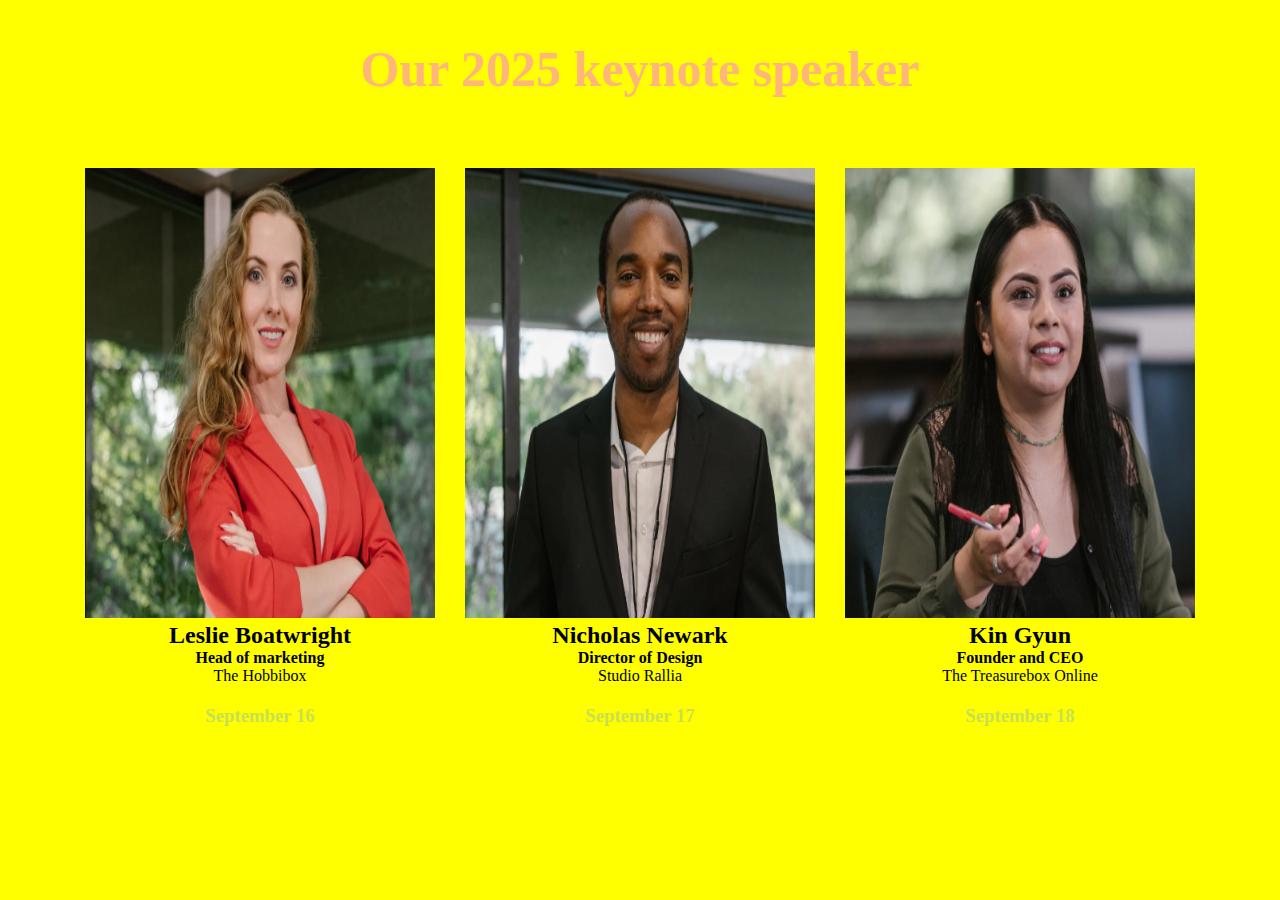
<file: index1.html>
<!DOCTYPE html>
<html lang="en">
<head>
    <meta charset="UTF-8">
    <meta http-equiv="X-UA-Compatible" content="IE=edge">
    <meta name="viewport" content="width=device-width, initial-scale=1.0">
    <title>Workshop-Five</title>
    <link rel="stylesheet" href="./week5/CSS/index1.css">
</head>
<body>
    <header>
        <div class="main">
            <h1>Our 2025 keynote speaker</h1>
        </div>
        <div class="image">
            <div class="image1">
                <img src="./week5/image/img3.png" alt="Women" height="100px" width="350px">
                <h2>Leslie Boatwright</h2>
                <h4>Head of marketing</h4>
                    <p>The Hobbibox</p>
                    <h3>September 16</h3>
            </div>
            <div class="image1">
                <img src="./week5/image/img.png" alt="Men" height="100px" width="350px">
                <h2>Nicholas Newark</h2>
                <h4>Director of Design</h4>
                <p>Studio Rallia</p>
                <h3>September 17</h3>
            </div>
            <div class="image1">
                <img src="./week5/image/img2.png" alt="people" height="100px"width="350px">
                <h2>Kin Gyun</h2>
                <h4>Founder and CEO</h4>
                    <p>The Treasurebox Online</p>
                    <h3>September 18</h3>
            </div>
        </div>
        
    </header>
</body>
</html>
</file>
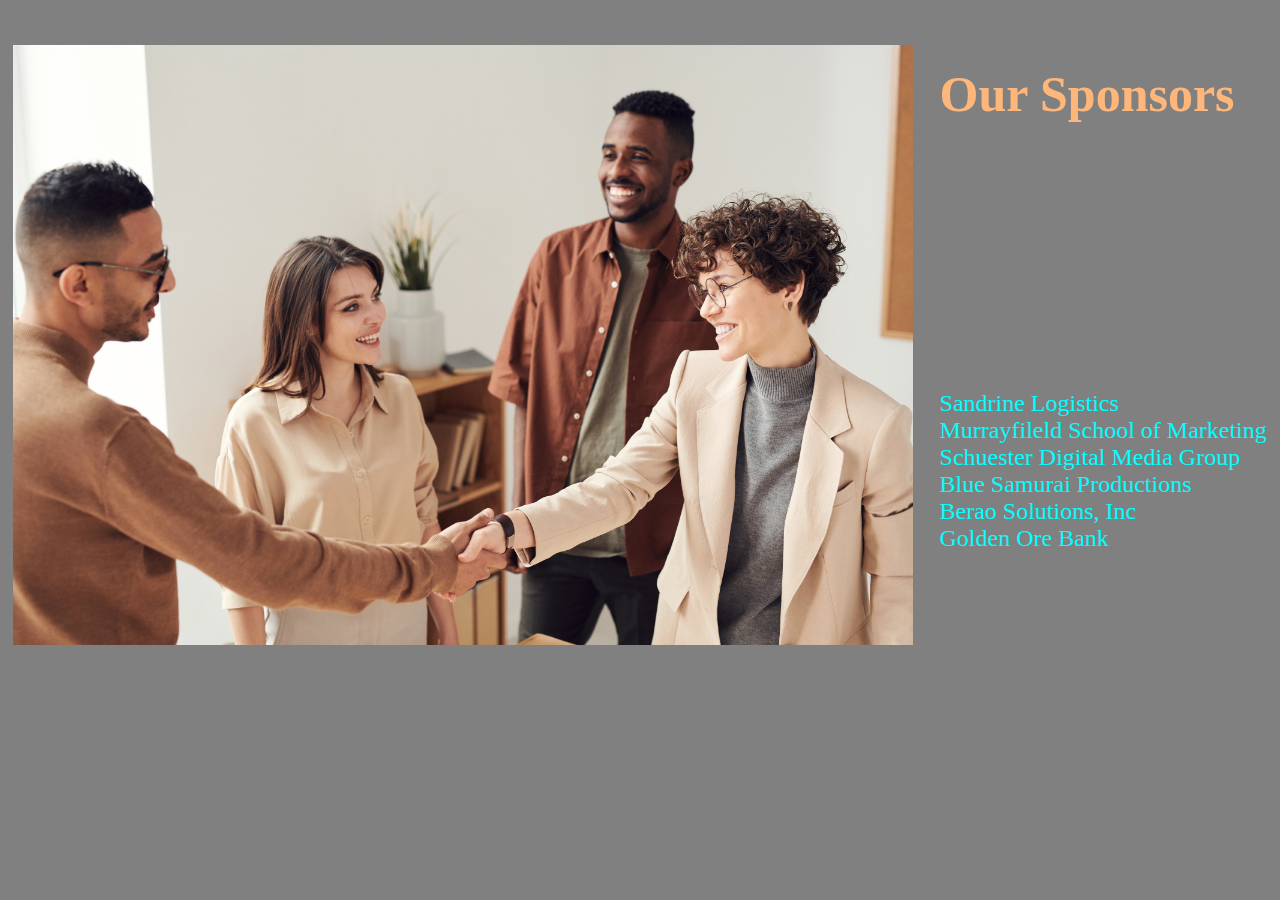
<file: index2.html>
<!DOCTYPE html>
<html lang="en">
<head>
    <meta charset="UTF-8">
    <meta http-equiv="X-UA-Compatible" content="IE=edge">
    <meta name="viewport" content="width=device-width, initial-scale=1.0">
    <title>Workshop-Five</title>
    <link rel="stylesheet" href="./week5/CSS/index2.css">
</head>
<body>
    <header>
         
    <div class="main">
        <div>
            <img src="./week5/image/img4.jpg" alt="handshake">
        </div>
        <div class="sub">
            <h1>Our Sponsors</h1><br>
            <h4>Sandrine Logistics<br>
               Murrayfileld School of Marketing<br>
               Schuester Digital Media Group<br>
               Blue Samurai Productions<br>
               Berao Solutions, Inc<br>
               Golden Ore Bank<br></h4>
            </div>
        

    </div>
        
    </header>
</body>
</html>
</file>
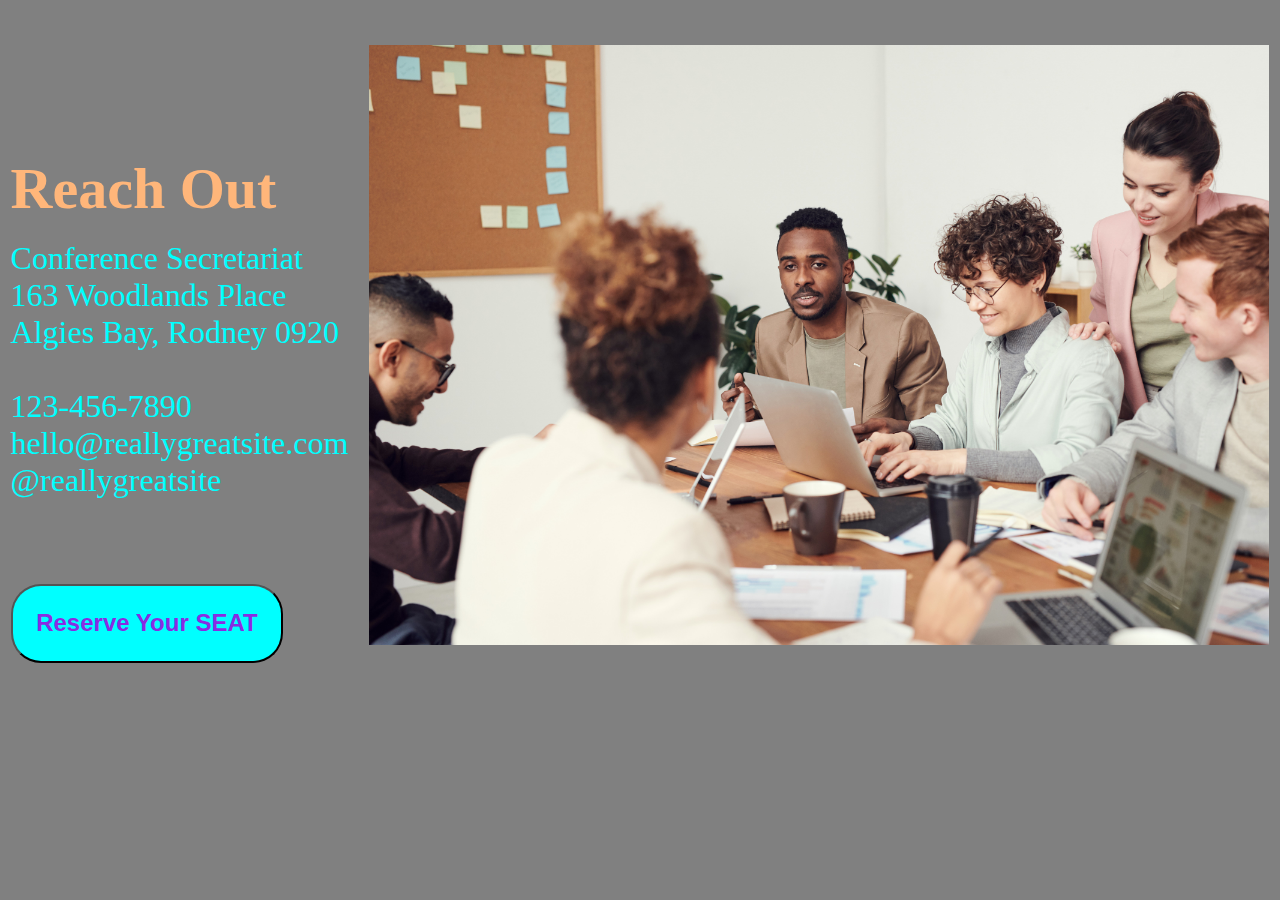
<file: index3.html>
<!DOCTYPE html>
<html lang="en">
<head>
    <meta charset="UTF-8">
    <meta http-equiv="X-UA-Compatible" content="IE=edge">
    <meta name="viewport" content="width=device-width, initial-scale=1.0">
    <title>Workshop-Five</title>
    <link rel="stylesheet" href="./week5/CSS/index3.css">
</head>
<body>
    <header>
        <div class="main">
            <div>
                <h1> Reach Out</h1> <br>
                <h3> Conference Secretariat <br>
                    163 Woodlands Place<br>
                    Algies Bay, Rodney 0920<br>
                </h3>
                    
                    <h3><br>
                        123-456-7890<br>
                        hello@reallygreatsite.com<br>
                        @reallygreatsite</h3>
                
                <footer><button >Reserve Your SEAT</button></footer>
            </div>
            <div> 
                <img src="./week5/image/img5.jpg" alt=" group discussion" height="600px">
            </div>
        
        
        </div>
            
        </body>
        </html>
    
        
    </header>
</body>
</html>
</file>
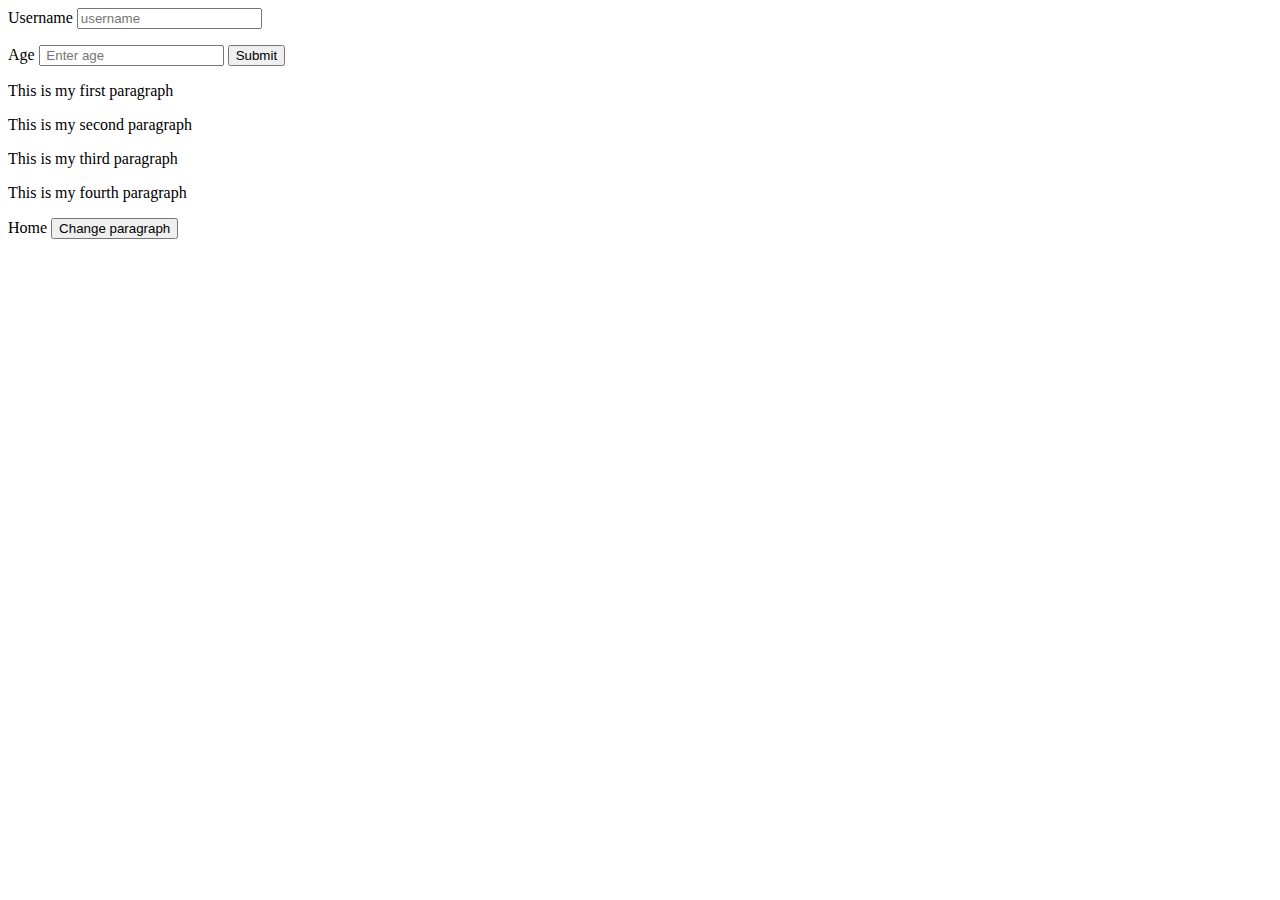
<file: week5/java.html>
<!DOCTYPE html>
<html lang="en">
   <head>
        <meta charset="UTF-8">
        <meta http-equiv="X-UA-Compatible" content="IE-edge">
        <meta name="viewport" content="width=device-width, initial-scale=1.0">
        <title>DOCUMENT</title>
   </head>
   <body>
         <lable>Username</lable>
         <input type="text"placeholder="username" id="uname">
         <p id=" name"></p> 
         <label>Age</label>
         <input type="number" placeholder=" Enter age" id="age">
         <!--p id="page"></p -->
         <button id="myBtn">Submit</button>

       <!-- <p>This is my first paragraph</p>
        <p>This is my second paragraph</p>
        <p>This is my third paragraph</p>
        <p>This is my fourth paragraph</p>
        <button onclick="changeParagraph()">Change paragraph</button>-->

       <!-- <p class="para">This is my first paragraph</p>
        <p class="para">This is my second paragraph</p>
        <p class="para">This is my third paragraph</p>
        <p class="para">This is my fourth paragraph</p>
        <a class="para">Home</a>
        <button onclick="selectClass()">Change paragraph</button> -->

        <!--<p class="para">This is my first paragraph</p>
        <p class="para">This is my second paragraph</p>
        <p class="para">This is my third paragraph</p>
        <p class="para">This is my fourth paragraph</p>
        <a class="para">Home</a>
        <button onclick="query()">Change paragraph</button>-->

       <p class="para">This is my first paragraph</p>
        <p class="para">This is my second paragraph</p>
        <p class="para">This is my third paragraph</p>
        <p class="para">This is my fourth paragraph</p>
        <a class="para">Home</a>
        <button onclick="query()">Change paragraph</button>
    <script src="./JAVASCRIPT/java.js"></script>
   </body>

</html>
</file>
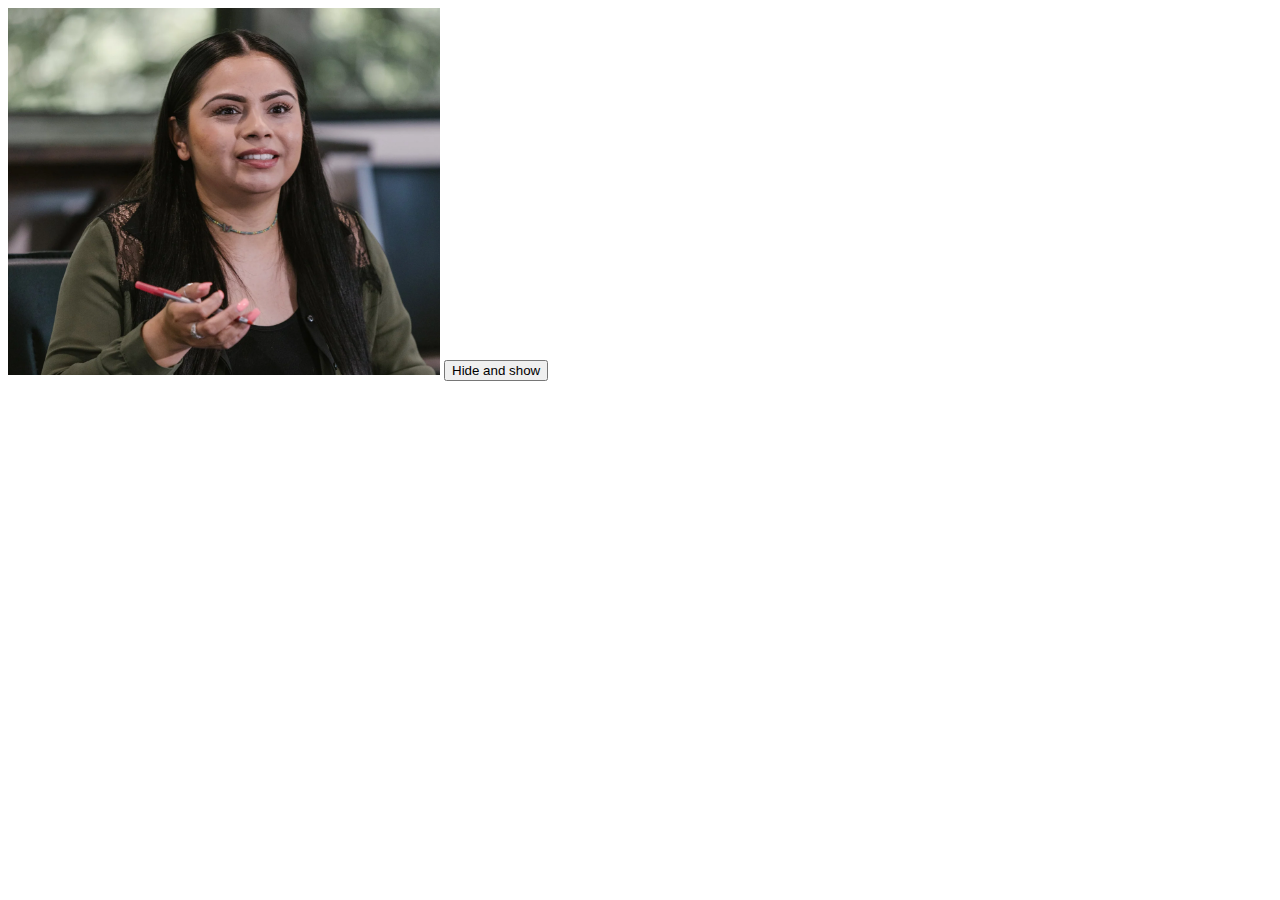
<file: week5/java2.html>
<!DOCTYPE html>
<html lang="en">
    <head>
        <meta charset="UTF-8">
        <meta http-equiv="X-UA-Compatible" content="IE=edge">
        <meta name="viewport" content="width=device-width, initial-scale=1.0">
        <title> Document</title>


    </head>
    <body>
       <img src="./image/img2.png" id="image">
       <button onclick="hide_show()">Hide and show</button>
        <script src="./JAVASCRIPT/java2.js"></script>
    </body>
</html>
</file>
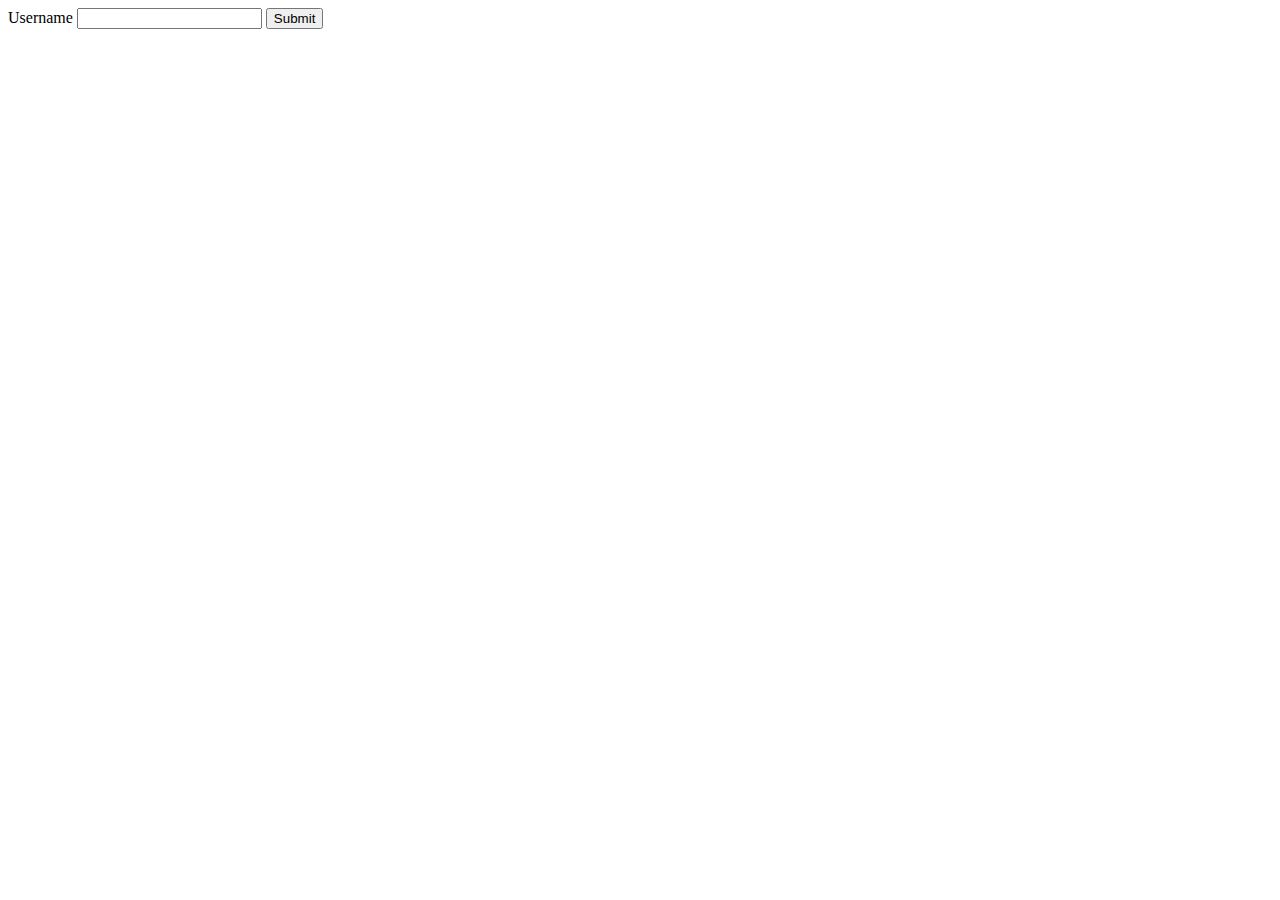
<file: week5/javaS.html>
<!DOCTYPE html>
<html lang="en">
    <head>
        <meta charset="UTF-8">
        <meta http-equiv="X-UA-Compatible" content="IE=edge">
        <meta name="viewport" content="width=device-width, initial-scale=1.0">
        <title> Document</title>


    </head>
    <body>
       <label>Username</label>
       <input type="text" id="mytext" >
       <button id = "myButton">Submit</button>
        <script src="./JAVASCRIPT/script.js"></script>
    </body>
</html>
</file>
<file: week5/CSS/index1.css>
*{
    margin: 0;
    padding: 0;
    background-color: #FFFF00;
  }
  header{
    background-color:#FFFF00;
    height: 100vh;
  }
  .main{
    text-align: center;
    padding-top: 40px;
  }
  .main h1{
    font-size: 50px;
    color:#FFB67A;
    
  }
  .text h4{
    color:#FFB67A;
  }
  .text p{
    color:#FFB67A;
  }
  .text h2{
    color:#FFB67A;
  }
  .image{
    margin: 70px;
  }
  img{
    height: 50vh;
  }
  .image{
    display: flex;
    justify-content: space-around;
    flex-wrap: wrap;
    
  }
  .image1{
     text-align: center;
  
  }
  h3{
    padding-top: 20px;
    color:#C8DF52;
    
  }
  @media only screen and (max-width: 600px) {
    .image{
        width: 219px;
    }
  }
</file>
<file: week5/CSS/index2.css>
*{
    margin: 0;
    padding: 0%;
    background-color:gray;
}
.main img{
    height:600px;
    padding-top: 5%;

}
.main h1{ 
    font-size: 50px;
    color:#FFB67A;
    padding-top: 20%;

}
.main h4{
    
    color: aqua;
    padding-top:76%;
    font-size: 150%;
    font-weight: inherit;
}

.main{
    display: flex;
    justify-content: space-around;
    flex-wrap: wrap;}

@media(max-width: 720px) {
    .main{
        width: 250px;
    }
  }
</file>
<file: week5/CSS/index3.css>
*{
    margin: 0;
    padding: 0%;
    background-color:gray;
}
.main img{
    height:600px;
    padding-top: 5%;

}
.main h1{ 
    font-size: 58px;
    color:#FFB67A;
    padding-top: 46%;

}
.main h3{
    
    color: aqua;
    padding: top 50%;
    font-size: 200%;
    font-weight: inherit;
}

.main{
    display: flex;
    justify-content: space-around;
    flex-wrap: wrap;}
button{
    border-radius: 30px;
    background-color: cyan;
    color:blueviolet;
    font-weight: bolder;
    font-size: 150%;
    padding: 7%;
    margin-left: 0%;
    margin-top:25% ;
}

@media(max-width: 720px) {
    .main{
        width: 250px;

    }
    
    }
</file>
